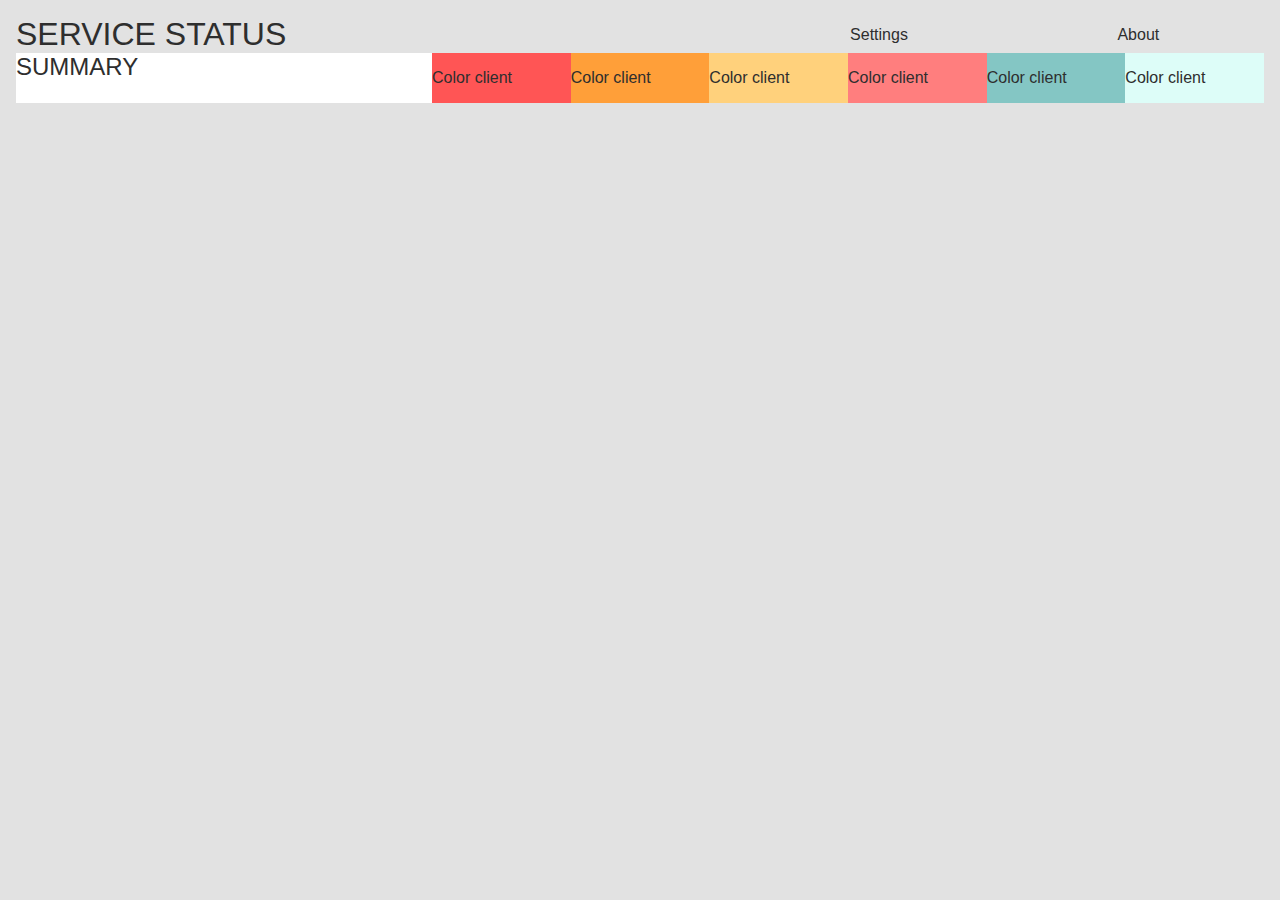
<file: index.html>
<!DOCTYPE html>
<html>
	<head>
		<link rel="stylesheet" type="text/css" href="/colortest.css" />
	</head>
	<body>
		<div id="shell">
			<div class="nav">
				<h1>Service Status</h1>
				<ul>
					<li>Settings</li>
					<li>About</li>
				</ul>
			</div>
			<div class="content box">
				<div class="content white one-third-box">
					<h2>Summary</h2>
				</div>
				<div class="content two-third-box">
						<div class="box red">
							<p>Color client</p>	
						</div>
						<div class="box orange">
							<p>Color client</p>	
						</div>
						<div class="box yellow">
							<p>Color client</p>
						</div>
						<div class="box pink">
							<p>Color client</p>
						</div>
						<div class="box teal">
							<p>Color client</p>
						</div>
						<div class="box blue">
							<p>Color client</p>
						</div>
				</div>
			</div>
		</div>
	</body>
</html>
</file>
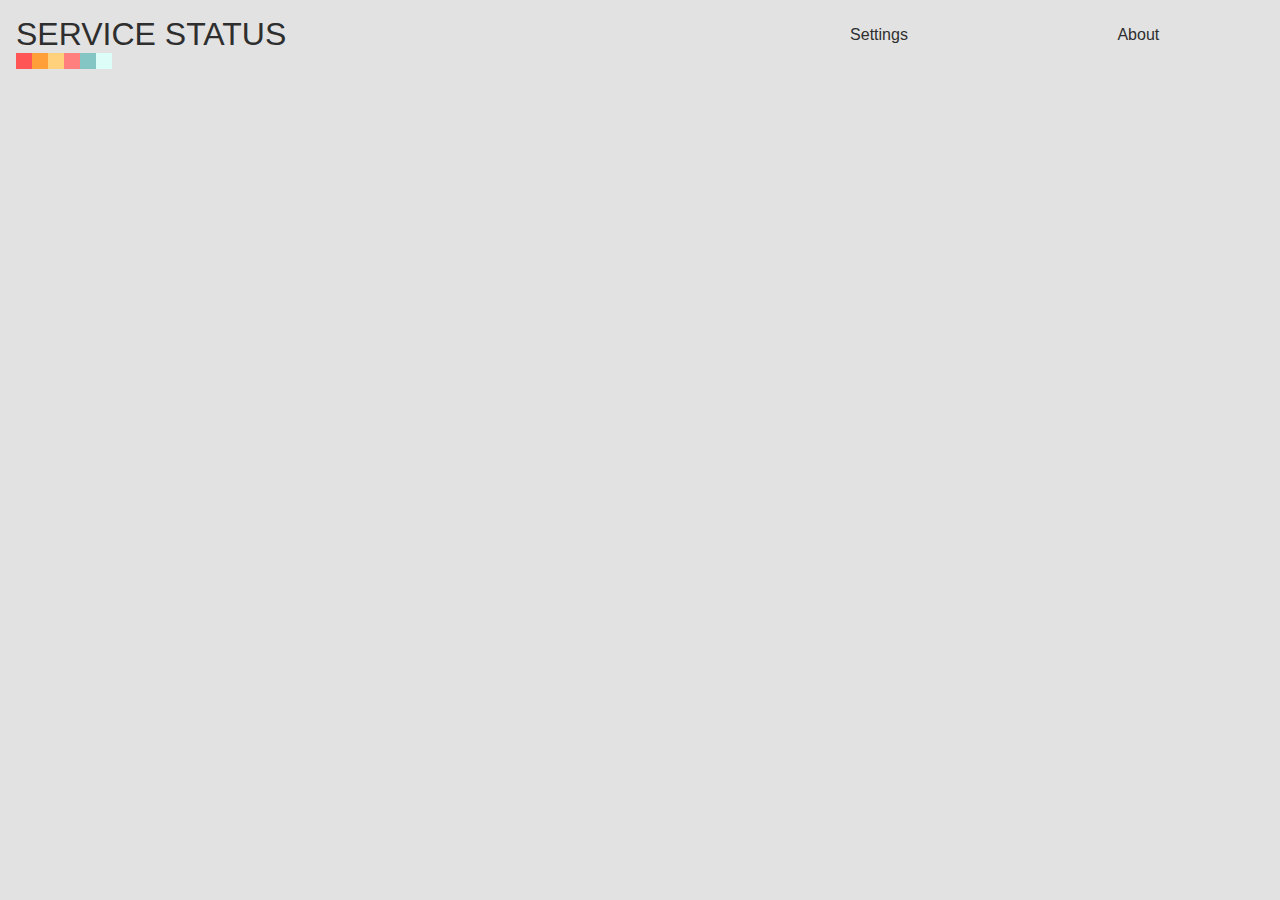
<file: colortest.html>
<!DOCTYPE html>
<html>
	<head>
		<link rel="stylesheet" type="text/css" href="/colortest.css" />
	</head>
	<body>
		<div id="shell">
			<div class="nav">
				<h1>Service Status</h1>
				<ul>
					<li>Settings</li>
					<li>About</li>
				</ul>
			</div>
			<div class="content">
				<div class="box red"></div>
				<div class="box orange"></div>
				<div class="box yellow"></div>
				<div class="box pink"></div>
				<div class="box teal"></div>
				<div class="box blue"></div>
			</div>
		</div>
	</body>
</html>
</file>
<file: colortest.css>
body {
	font-family: Arial, sans-serif;
	background-color:#e2e2e2;
	position:absolute;
	top:0;
	bottom:0;
	left:0;
	right:0;
	color: #2e2e2e;
	padding:0;
	margin:0;
}

#shell {
	padding:1em;
	display:flex;
	flex-wrap:wrap;
}

h1 {
	font-weight:normal;
	margin:0;
	text-transform:uppercase;
}


h2 {
	font-weight:normal;
	margin:0;
	text-transform:uppercase;
}

ul {
	margin:0;
	list-style-type:none;
}

.nav {
	display: flex;
	flex-direction: row;
	flex: 1 100%;
	align-items:center;
}

.nav > h1 {
	align-self:flex-start;
	flex: 1 1 auto;
}

.nav > ul {
	display:flex;
	justify-content:space-around;
	flex: 1 1 auto;
	align-items: flex-end;
}

.content {
	display:flex;
	flex-direction:row;
	flex-wrap:wrap;
}

.one-third-box {
	min-width:1em;
	min-height:1em;
	flex: 1;
}

.two-third-box {
	min-width:1em;
	min-height:1em;
	flex: 2;
}

.box {
	min-width:1em;
	min-height:1em;
	flex: 1 1 auto;
}

.white {
	background-color: #FFF;
}

.red {
	background-color: #FF5555;
}

.orange {
	background-color: #FF9F39;
}

.yellow {
	background-color: #FFD17C;
}

.pink {
	background-color: #FF7E7E;
}

.teal {
	background-color: #84C6C4;
}

.blue {
	background-color: #DDFDF8;
}
</file>
